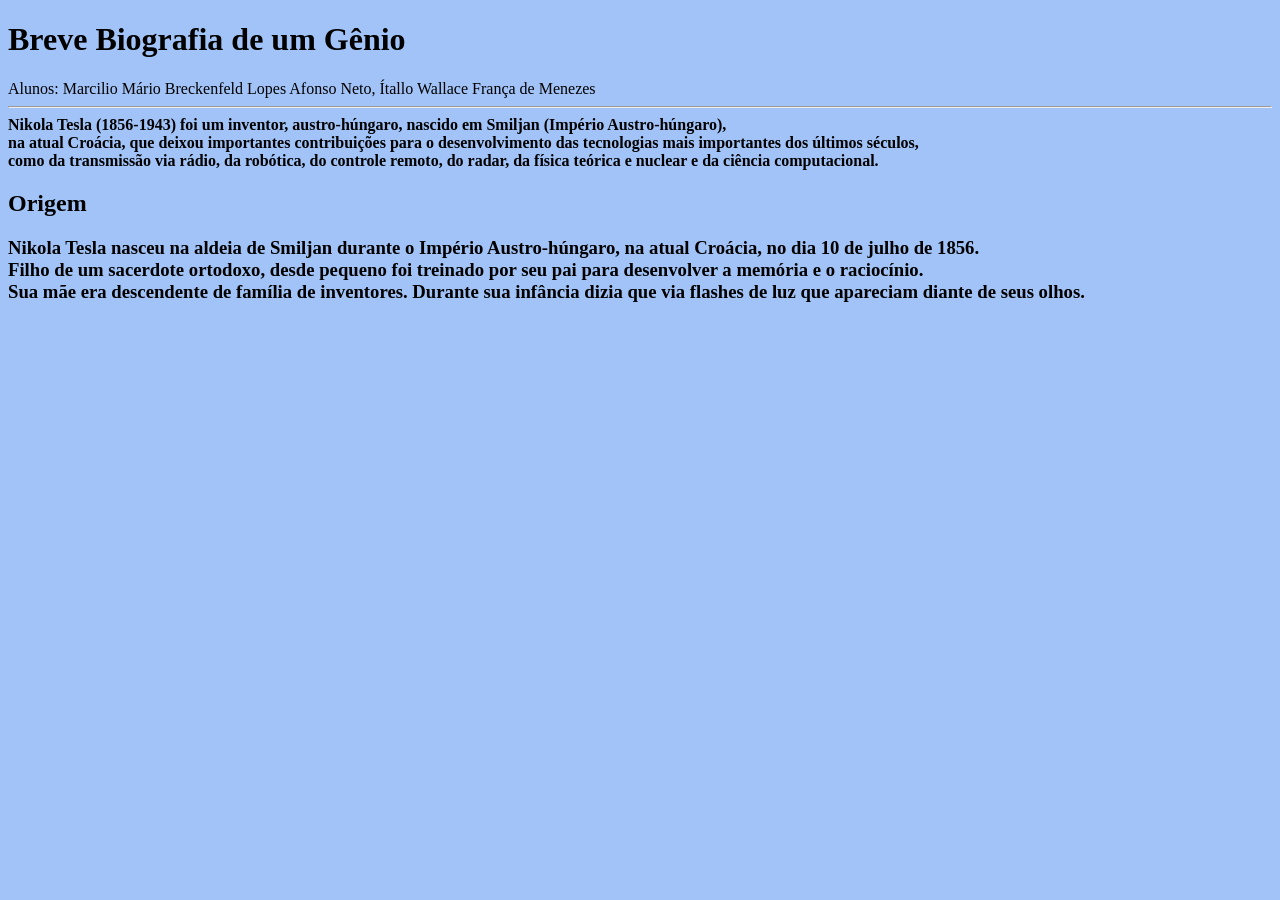
<file: atividade1.html>
<!DOCTYPE html>
<html lang="en">
<head>
  <meta charset="UTF-8">
  <meta name="viewport" content="width=device-width, initial-scale=1.0">
  <title>Ciclo 1</title>
</head>
<body style="background-color: rgb(161, 195, 247);"></body>

<h1>Breve Biografia de um Gênio</h1>
Alunos: Marcilio Mário Breckenfeld Lopes Afonso Neto, Ítallo Wallace França de Menezes <br>
<hr>
<b>Nikola Tesla (1856-1943) foi um inventor, austro-húngaro, nascido em Smiljan (Império Austro-húngaro), <br>
 na atual Croácia, que deixou importantes contribuições para o desenvolvimento das tecnologias mais importantes dos últimos séculos,<br>
  como da transmissão via rádio, da robótica, do controle remoto, do radar, da física teórica e nuclear e da ciência computacional.</b> 

  <p>
    <h2>Origem</h2>

    <h3><b>Nikola Tesla nasceu na aldeia de Smiljan durante o Império Austro-húngaro, na atual Croácia, no dia 10 de julho de 1856. <br>
      Filho de um sacerdote ortodoxo, desde pequeno foi treinado por seu pai para desenvolver a memória e o raciocínio. <br>
       Sua mãe era descendente de família de inventores. Durante sua infância dizia que via flashes de luz que apareciam diante de seus olhos.</b></h3>
  </p>

</body>
</html>
</file>
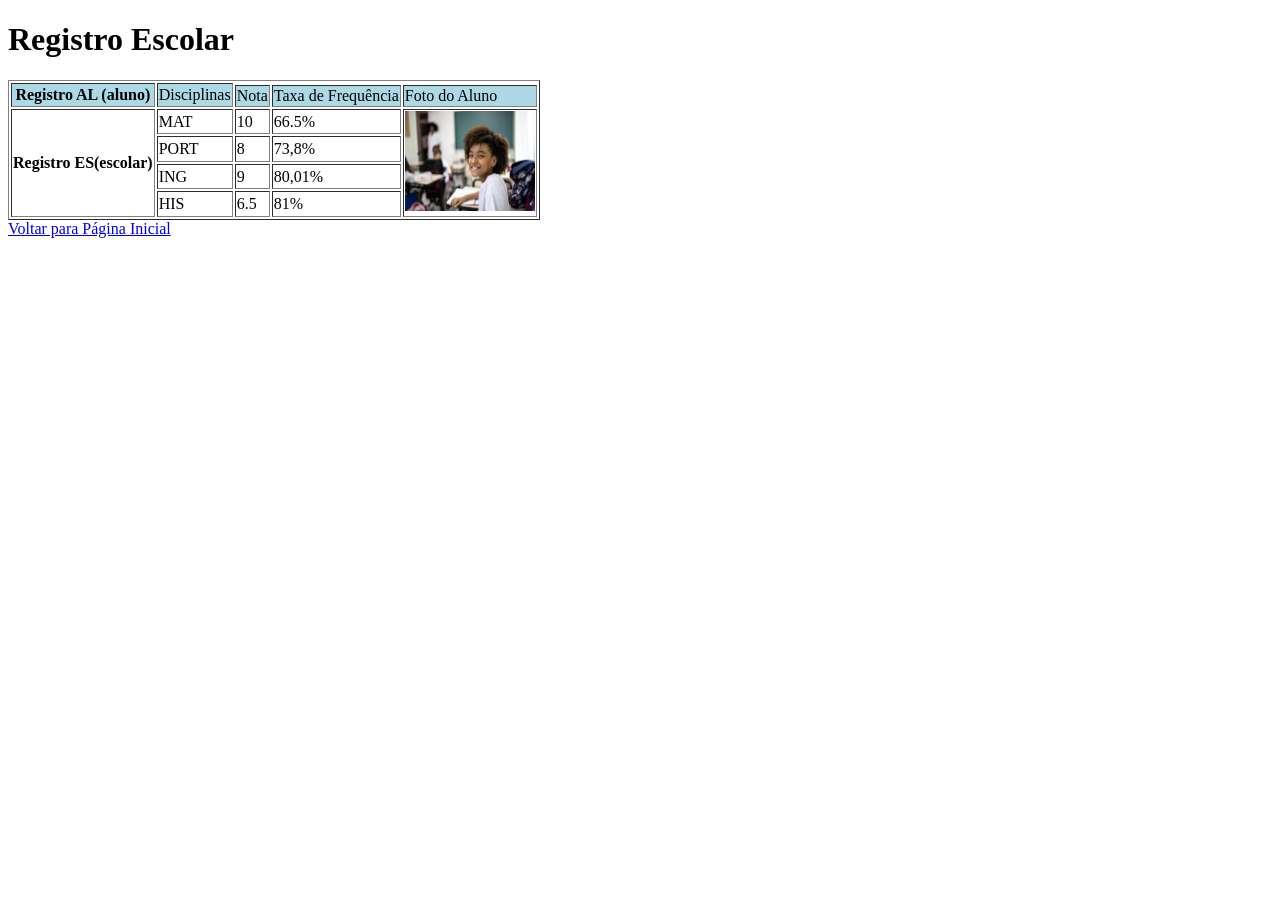
<file: BackendTeste/tabela.html>
<!DOCTYPE html>
<html lang="en">
<head>
    <meta charset="UTF-8">
    <meta name="viewport" content="width=, initial-scale=1.0">
    <title>TABELA de RE (Registro  Escolar)</title>
</head>
<body>
    <h1>Registro Escolar</h1>

   <table border="1">
<tr bgcolor="lightblue">
    <th rowspan="2">Registro AL (aluno)</th>
    <td rowspan="2">Disciplinas</td>
</tr>
<tr>
    <td bgcolor="lightblue">Nota</td>
    <td bgcolor="lightblue">Taxa de Frequência</td>
    <td bgcolor="lightblue">Foto do Aluno</td>
</tr>
<tr>
<th rowspan="4">Registro ES(escolar)</th>
<td>MAT</td>
<td>10</td>
<td>66.5%</td>
<td rowspan="4"><img src="../Image/Aluno.jpg" alt="Estudante" width="130" height="100"></td>
</tr>
<tr>
<td>PORT</td>
<td>8</td>
<td>73,8%</td>
</tr>
<tr>
    <td>ING</td>
<td>9</td>
<td>80,01%</td>
</tr>
<tr>
    <td>HIS</td>
<td>6.5</td>
<td>81%</td>
</tr>
   </table>
   <a href="../index.html">Voltar para Página Inicial</a>
</body>
</html>
</file>
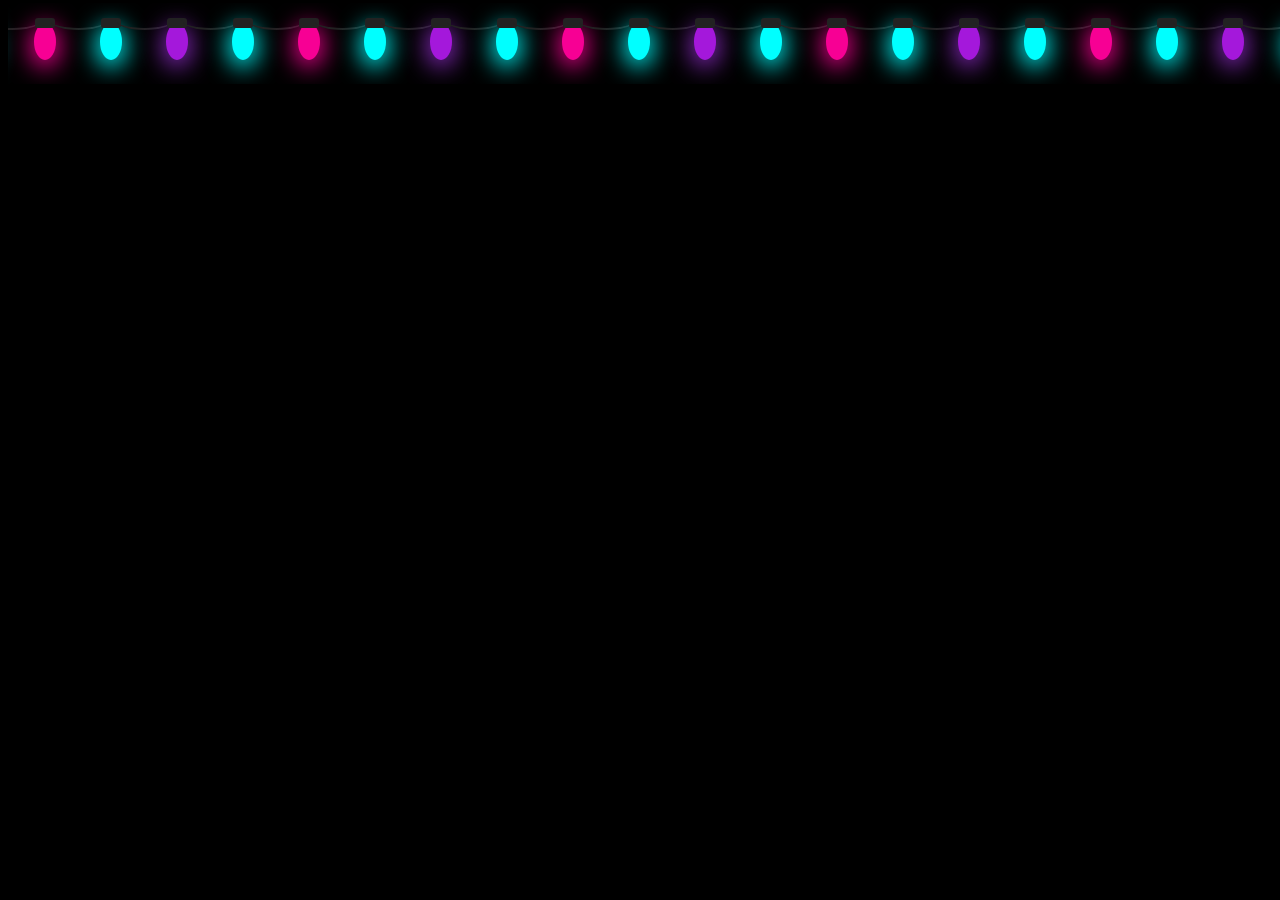
<file: Luzes Piscantes/clights.html>
<!DOCTYPE html>
<html lang="pt-br">
<head>
    <meta charset="UTF-8">
    <meta name="viewport" content="width=device-width, initial-scale=1.0">
    <title>Christmas Lights</title>
    <link rel="stylesheet" href="style.css">
   
</head>
<body>
    
    <ul class="lightrope">
 <li></li>
    <li></li>
    <li></li>
    <li></li>
    <li></li>
    <li></li>
<li></li>
    <li></li>
    <li></li>
    <li></li>
    <li></li>
    <li></li>
    <li></li>
    <li></li>
    <li></li>
    <li></li>
    <li></li>
    <li></li>
    <li></li>
    <li></li>
    <li></li>

    </ul>
     
</body>
</html>
</file>
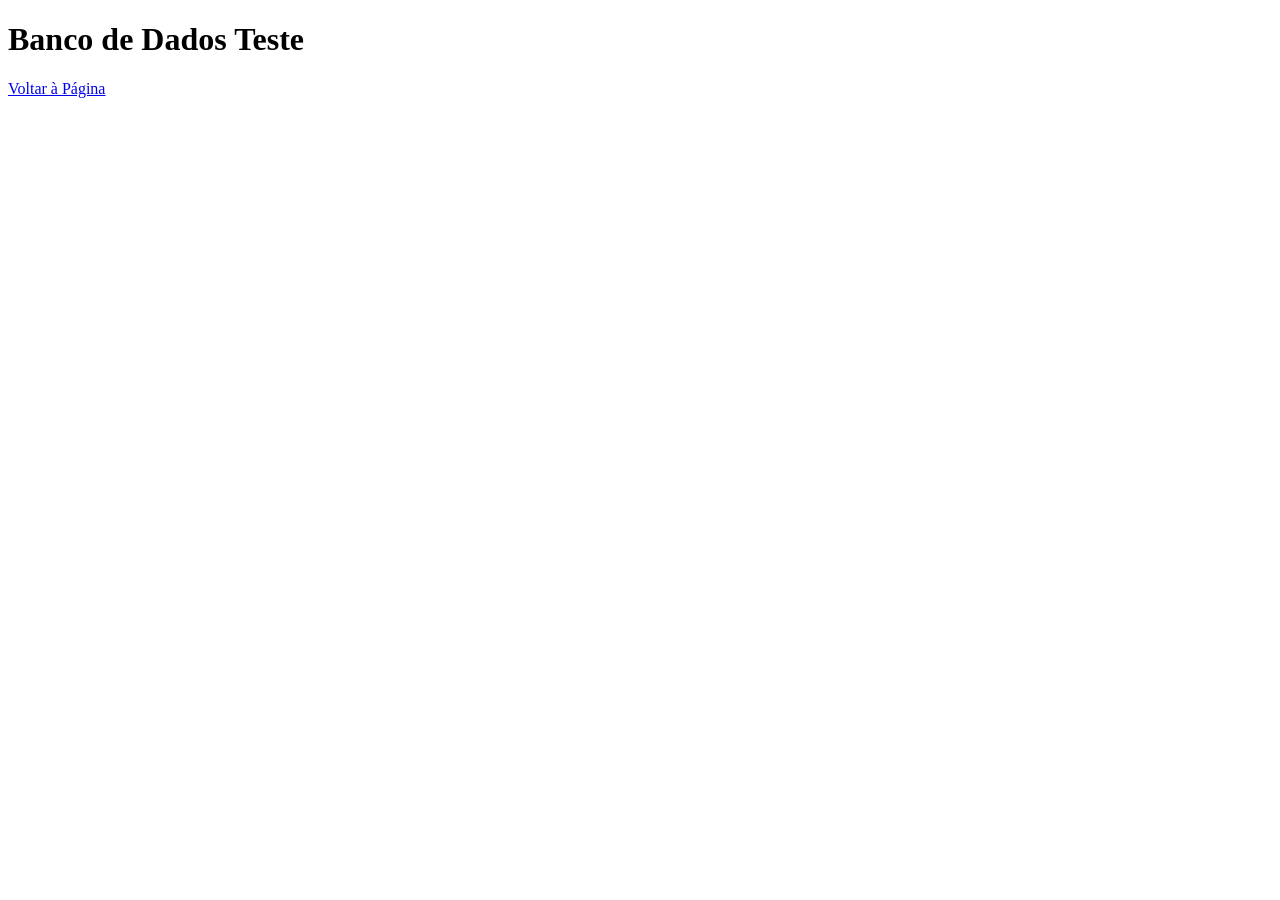
<file: BackendTeste/pstest/dados.html>
<!DOCTYPE html>
<html lang="en">
<head>
    <meta charset="UTF-8">
    <meta name="viewport" content="width=, initial-scale=1.0">
    <title>Document</title>
</head>
<body>
    <h1>Banco de Dados Teste</h1>
    <a href="../../index.html">Voltar à Página </a>
</body>
</html>
</file>
<file: Luzes Piscantes/style.css>
body {
  background: #000;
}

.lightrope {
  text-align: center;
  white-space: nowrap;
  overflow: hidden;
  position: absolute;
  z-index: 1;
  margin: -5px 0 0 0;
  padding: 0;
  pointer-events: none;
  width: 100%;
}
.lightrope li {
  position: relative;
  animation-fill-mode: both;
  animation-iteration-count: infinite;
  list-style: none;
  margin: 0;
  padding: 0;
  display: block;
  width: 22px;
  height: 37px;
  border-radius: 50%;
  margin: 20px;
  display: inline-block;
  background: #a418db;
  box-shadow: 0px 4.6666666667px 24px 3px #650f97;
  animation-name: flash-1;
  animation-duration: 2s;
}
.lightrope li:nth-child(2n+1) {
  background: rgb(0, 255, 42);
  box-shadow: 0px 4.6666666667px 24px 3px rgba(12, 187, 85, 0.5);
  animation-name: flash-2;
  animation-duration: 0.4s;
}
.lightrope li:nth-child(4n+2) {
  background: #f70000;
  box-shadow: 0px 4.6666666667px 24px 3px #9e1212;
  animation-name: flash-3;
  animation-duration: 1.1s;
}
.lightrope li:nth-child(odd) {
  animation-duration: 1.8s;
}
.lightrope li:nth-child(3n+1) {
  animation-duration: 1.4s;
}
.lightrope li:before {
  content: "";
  position: absolute;
  background: #222;
  width: 20px;
  height: 9.3333333333px;
  border-radius: 3px;
  top: -4.6666666667px;
  left: 1px;
}
.lightrope li:after {
  content: "";
  top: -14px;
  left: 15px;
  position: absolute;
  width: 59px;
  height: 18.6666666667px;
  border-bottom: solid #222 2px;
  border-radius: 50%;
}
.lightrope li:last-child:after {
  content: none;
}
.lightrope li:first-child {
  margin-left: -40px;
}

@keyframes flash-1 {
  0%, 100% {
    background: #a418db;
    box-shadow: 0px 4.6666666667px 24px 3px #8d2bc5;
  }
  50% {
    background: rgb(82, 3, 134);
    box-shadow: 0px 4.6666666667px 24px 3px rgba(185, 43, 241, 0.658);
  }
}
@keyframes flash-2 {
  0%, 100% {
    background: aqua;
    box-shadow: 0px 4.6666666667px 24px 3px aqua;
  }
  50% {
    background: rgba(0, 255, 255, 0.4);
    box-shadow: 0px 4.6666666667px 24px 3px rgba(0, 255, 255, 0.2);
  }
}
@keyframes flash-3 {
  0%, 100% {
    background: #f70094;
    box-shadow: 0px 4.6666666667px 24px 3px #f70094;
  }
  50% {
    background: rgba(247, 0, 148, 0.4);
    box-shadow: 0px 4.6666666667px 24px 3px rgba(247, 0, 148, 0.2);
  }
}
</file>
